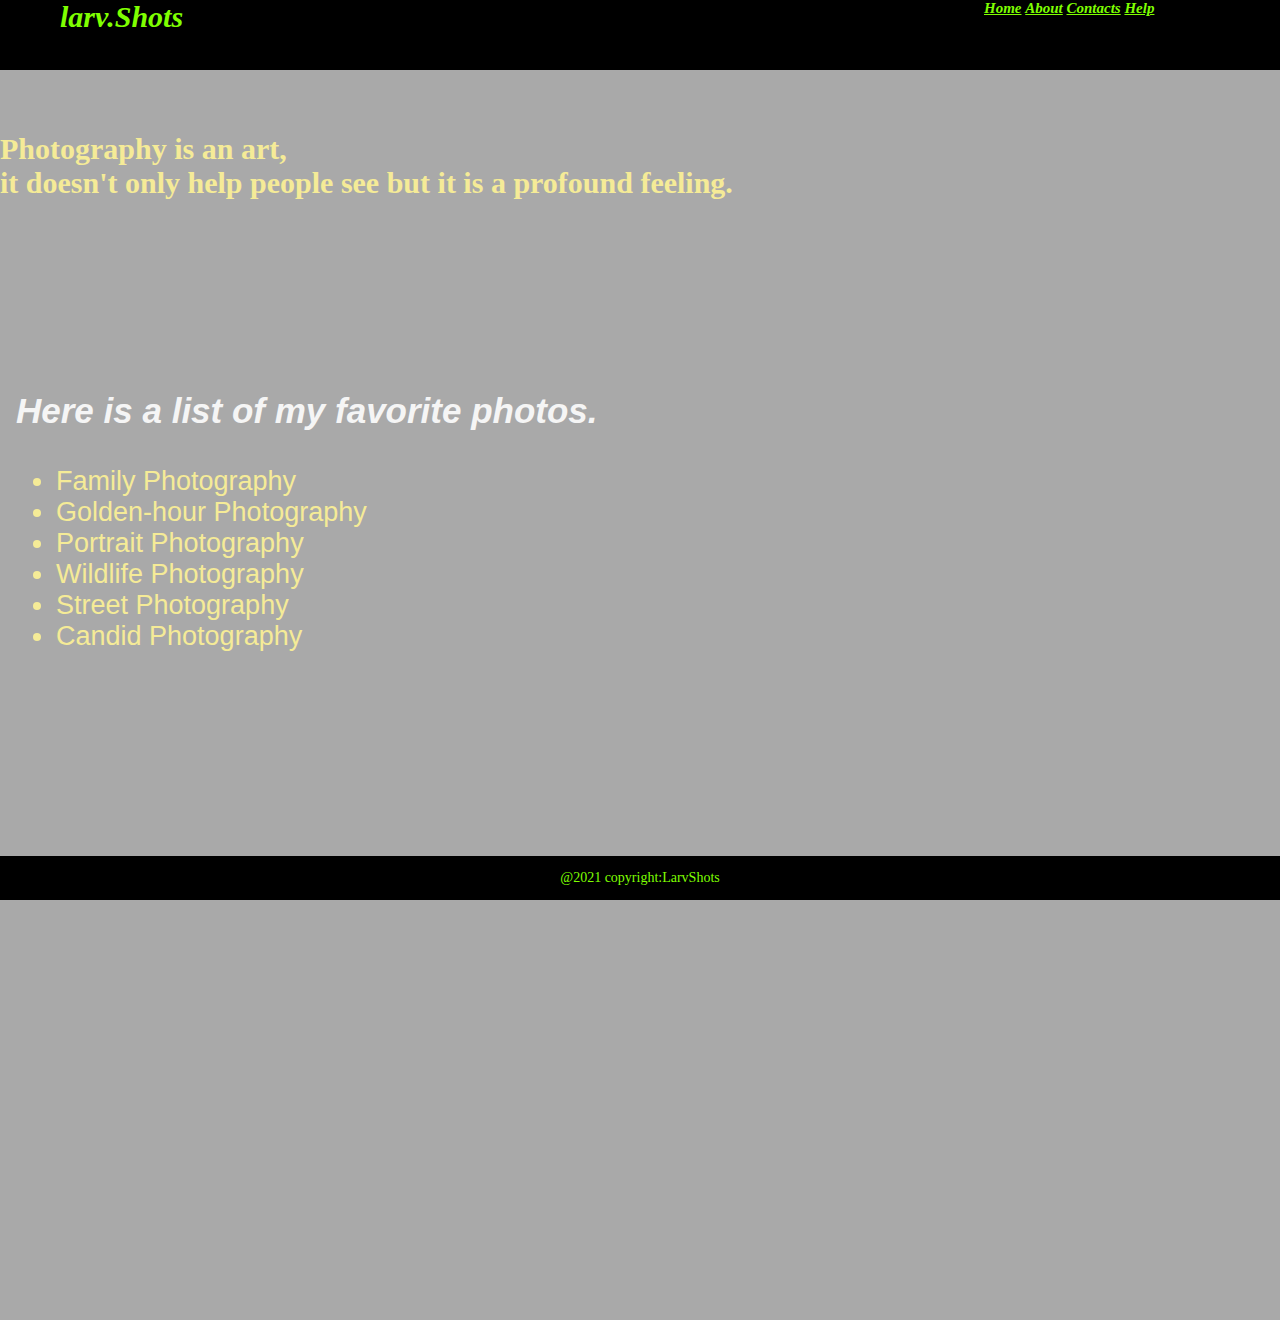
<file: index.html>
<!DOCTYPE html>
<html lang="en">
<head>
	<title>Photography</title>
	<link href="index.css" rel="stylesheet" type="text/css">
</head>
<body id="body1">
	<div id="topbar">
		<div id="left">
			<b>larv.Shots</b>
		</div>
		<div id="right">
			<a href="index.html" style="color: chartreuse;"><b>Home</b></a> 
			<a href="about.html" style="color: chartreuse;"><b>About</b></a>
			<a href="contacts.html" style="color: chartreuse;" ><b>Contacts</b></a> 
			<a href="help.html" style="color: chartreuse;"><b>Help</b></a>
		</div>
	</div><br>
	<br>
	<p class="a"><b>Photography is an art,<br>
	it doesn't only help people see but it is a profound feeling.</b></p><br>
	<br>
	<br>
	<br>
	<br>
	<br>
	<br>
	<div id="middlebar">
		<h3 class="a">Here is a list of my favorite photos.</h3>
		<ul>
			<li>Family Photography</li>
			<li>Golden-hour Photography</li>
			<li>Portrait Photography</li>
			<li>Wildlife Photography</li>
			<li>Street Photography</li>
			<li>Candid Photography</li>
		</ul>
	</div><br>
	<br>
	<br>
	<div class="footer">
		<p>@2021 copyright:LarvShots</p>
	</div>
</body>
</html>
</file>
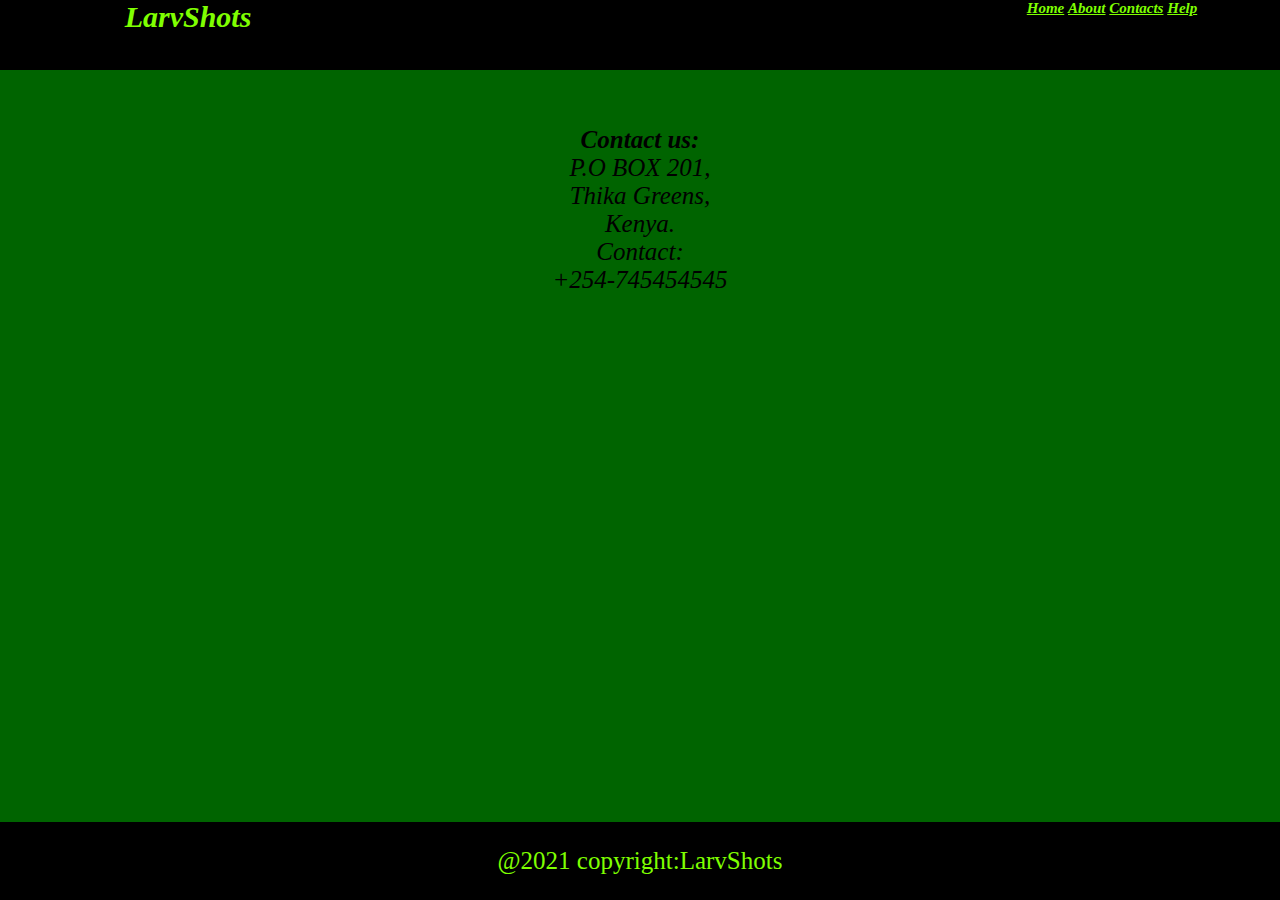
<file: contacts.html>
<!DOCTYPE html>
<html lang="en">
<head>
	<title>Contacts</title>
	<link href="index.css" rel="stylesheet" type="text/css">
</head>
<body id="cbody">
	<div id="topbar">
		<div id="left">
			<b>LarvShots</b>
		</div>
		<div id="right">
				<a href="index.html" style="color: chartreuse;"><b>Home</b></a> 
				<a href="about.html" style="color: chartreuse;"><b>About</b></a>
				<a href="contacts.html" style="color: chartreuse;" ><b>Contacts</b></a> 
				<a href="help.html" style="color: chartreuse;"><b>Help</b></a>
				
			</div>
		</div>
	</div>
	<div id="rightside">
		<address id="contacts">
			<br>
			<br>
			<b><i>Contact us:</i></b><br>
			P.O BOX 201,<br>
			Thika Greens,<br>
			Kenya.<br>
			Contact:<br>
			+254-745454545
		</address>
	</div>
	<div class="footer">
		<p>@2021 copyright:LarvShots</p>
	</div>
</body>
</html>
</file>
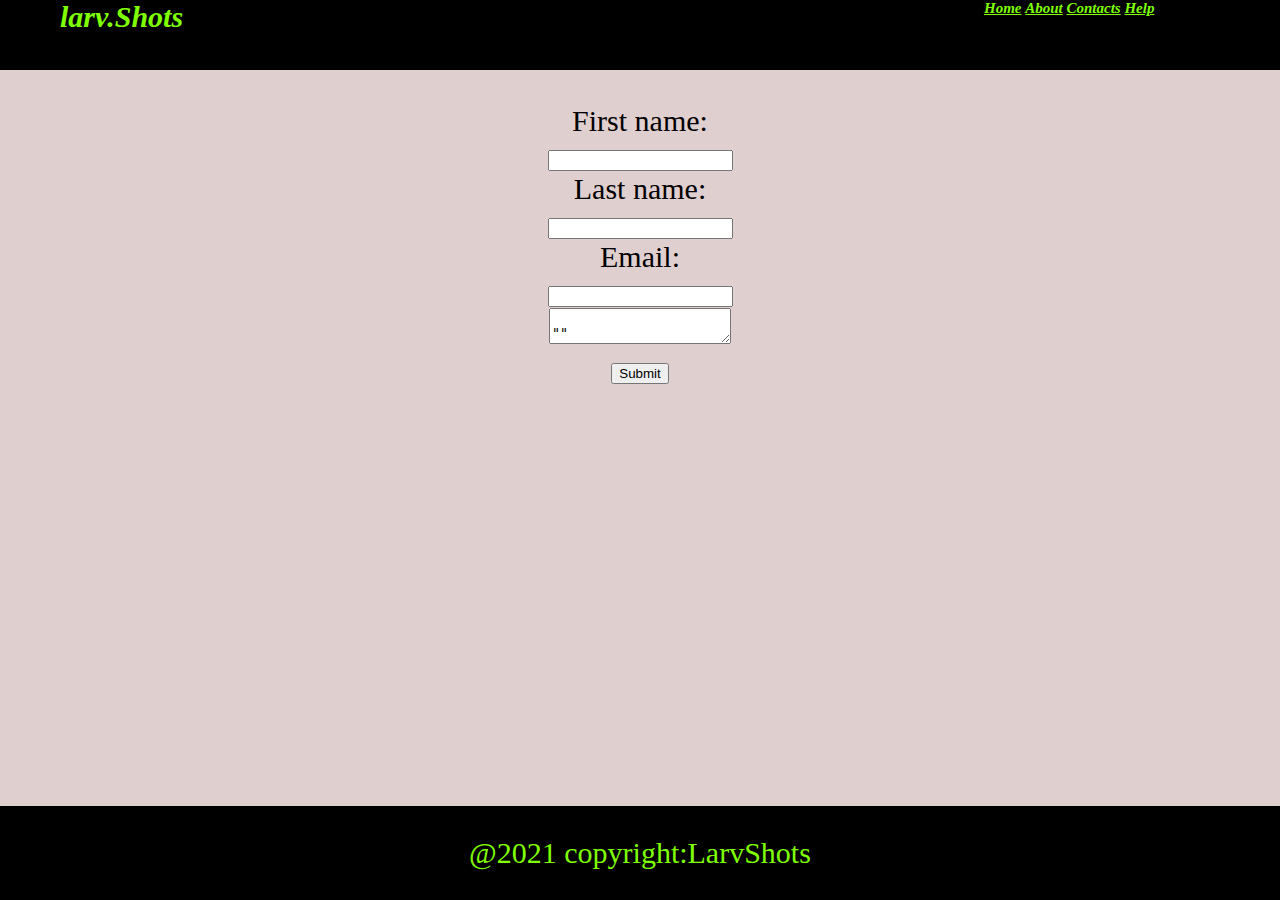
<file: help.html>
<!DOCTYPE html>
<html lang="en">
<head>
	<link href="index.css" rel="stylesheet" type="text/css">
	<title>Help</title>
</head>
<body id="body2">
	<div id="topbar">
		<div id="left">
			<b>larv.Shots</b>
		</div>
		<div id="right">
			<a href="index.html" style="color: chartreuse;"><b>Home</b></a> 
			<a href="about.html" style="color: chartreuse;"><b>About</b></a>
			<a href="contacts.html" style="color: chartreuse;" ><b>Contacts</b></a> 
			<a href="help.html" style="color: chartreuse;"><b>Help</b></a>
			

		</div>
	</div><br>
	<form action="">
		<label for="fname">First name:</label><br>
		<input id="fname" name="fname" type="text" value=""><br>
		<label for="lname">Last name:</label><br>
		<input id="lname" name="lname" type="text" value=""><br>
		<label for="email">Email:</label><br>
		<input id="email" name="email" type="text" value=""><br>
		<Textarea>
			""
		</Textarea>
		<br>
		<input type="submit" value="Submit">
	</form>
	<div class="footer">
		<p>@2021 copyright:LarvShots</p>
	</div>
</body>
</html>
</file>
<file: index.css>
/*start of div*/

html, body {
	padding: 0;
	margin: 0;
}
#body1 {
	background-color: darkgray;
	font-size: 14px;
	background-image: url(https://wallpaperaccess.com/full/1724580.jpg);
	background-repeat: no-repeat;
	background-size: cover;
	background-position: center;
	height: 100%;
}
#topbar {
	height: 70px;
	background-color: black;
	color: chartreuse;
}
#topbar #left {
	width: 20%;
	float: left;
	height: 100%;
	font-size: 30px;
	font-style: italic;
	padding-left: 60px;
}
#topbar #right {
	width: 20%;
	float: right;
	height: 100%;
	font-size: 15px;
	font-style: italic;
	padding-right: 40px;
}
p.a {
	font-size: 30px;
	color: rgb(245, 235, 151);
}
#middlebar {
	height: 950px;
	background-size: 100%;
	font-size: 3vmin;
	font-style: inherit;
	font-family: -apple-system, BlinkMacSystemFont, 'Segoe UI', Roboto, Oxygen, Ubuntu, Cantarell, 'Open Sans', 'Helvetica Neue', sans-serif;
	bottom: 0;
}
#middlebar {
	color: rgb(245, 235, 151);
	float: left;
	padding: 14px 16px;
	display: block;
}
h3.a {
	color: whitesmoke;
	padding: right 10px;
}
.body {
	background-color: darkgray;
	font-size: 20px;
	background-repeat: no-repeat;
	background-size: cover;
	background-position: center;
	height: 100%;
}
h3 {
	font-size: 35px;
	font-style: italic;
	color: darkgreen;
}
form {
	text-align: center;
}
.footer {
	position: fixed;
	bottom: 0;
	width: 100%;
	background-color: black;
	color: chartreuse;
	text-align: center;
}
#cbody {
	background-color: darkgreen;
	background-position: center;
	background-size: cover;
	text-align: center;
	font-size: 25px;
	height: 100%;
	background-repeat: no-repeat;
}
.abody {
	background-color: gray;
}
#body2 {
	background-color: rgb(224, 207, 207);
	font-size: 30px;
	background-repeat: no-repeat;
	background-size: cover;
	background-position: center;
	height: 100%;
}
</file>
